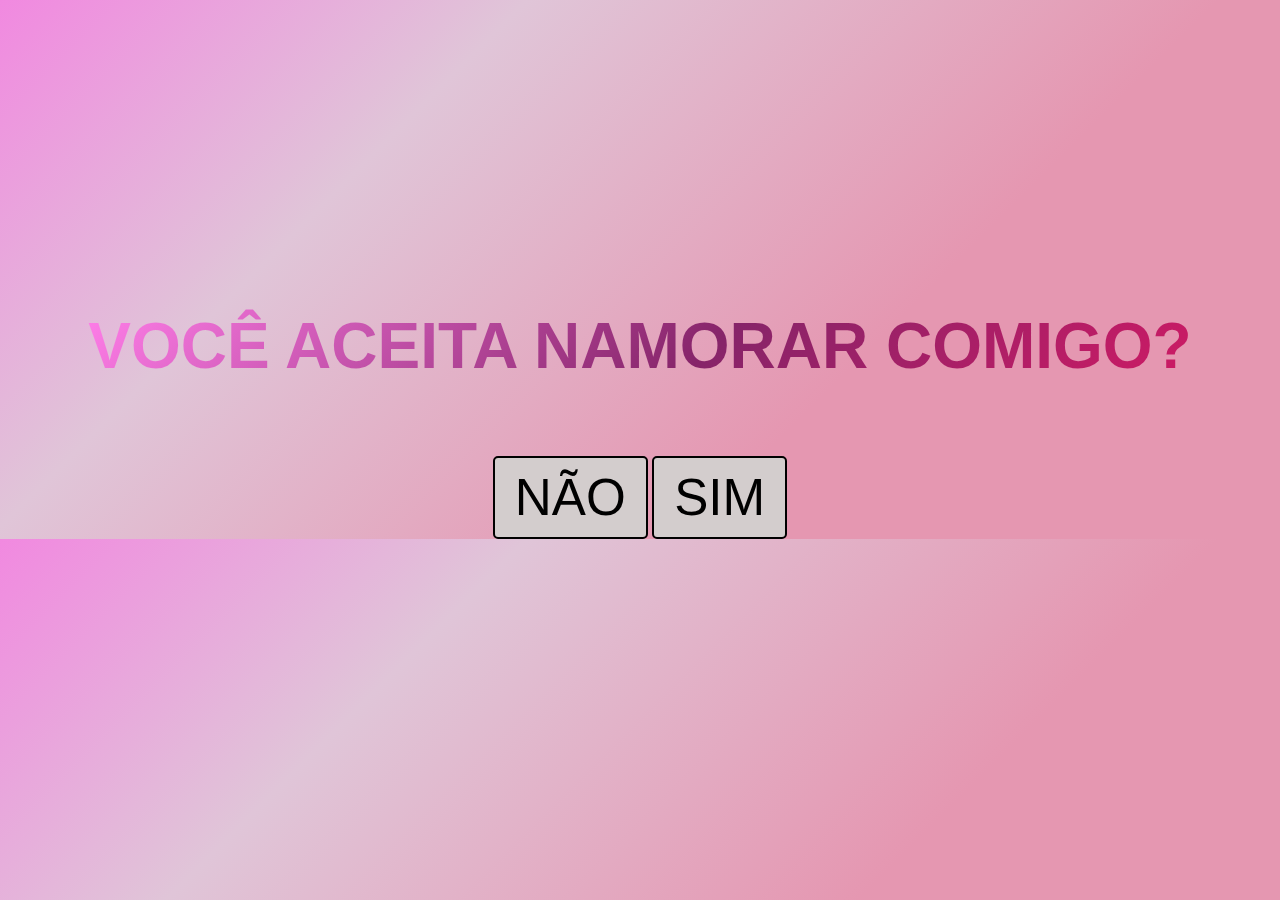
<file: index.html>
<!-- index.html -->
<!DOCTYPE html>
<html lang="pt-br">
<head>
    <meta charset="UTF-8">
    <meta name="viewport" content="width=device-width, initial-scale=1.0">
    <title>Aceita namorar comigo?</title>
    <link href="css/estilo.css" rel="stylesheet">
    <script type="text/javascript" src="main.js" defer></script>
</head>
<body>
    <div class="text">
        <h2 class="animate-character">VOCÊ ACEITA NAMORAR COMIGO?</h2>
    </div>

    <div class="button-container">
        <button id="moving-button">NÃO</button>
        <a href="pagina2.html" class="btn-link"><button class="btn-sim">SIM</button></a>
    </div>
</body>
</html>
</file>
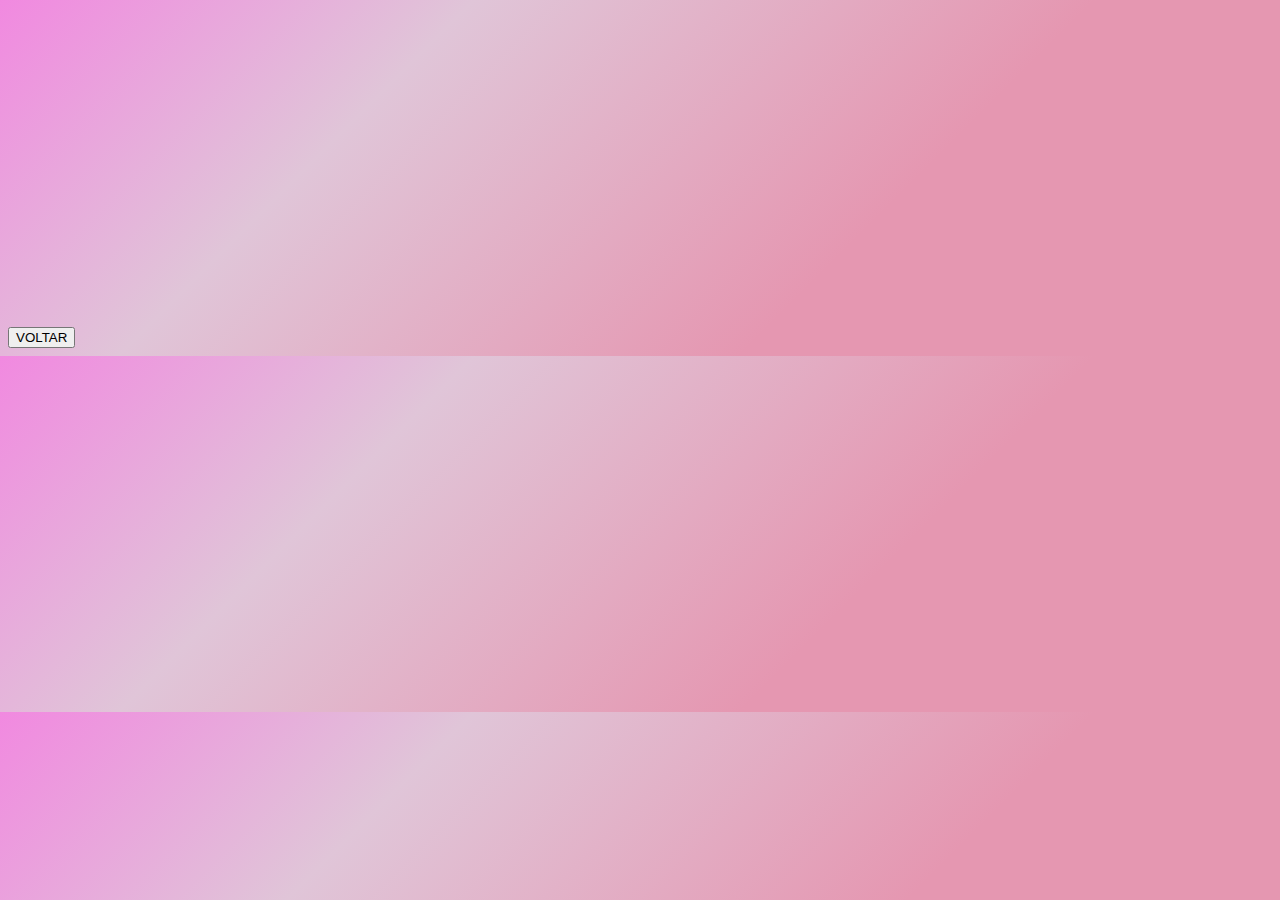
<file: pagina2.html>
<!-- pagina2.html -->
<!DOCTYPE html>
<html lang="pt-br">
<head>
    <meta charset="UTF-8">
    <meta name="viewport" content="width=device-width, initial-scale=1.0">
    <link href="css/style.css" rel="stylesheet">
    <title>Aliança</title>
</head>
<body>
    <div class="video-container">
        <iframe width="100%" height="315" src="https://www.youtube.com/embed/wfyEWgigiGI" title="YouTube video player" frameborder="0" allow="accelerometer; autoplay; clipboard-write; encrypted-media; gyroscope; picture-in-picture; web-share" allowfullscreen></iframe>
    </div>

    <div class="button-container">
        <a href="index.html" class="btn-link"><button class="btn-voltar">VOLTAR</button></a>
    </div>
</body>
</html>
</file>
<file: css/estilo.css>
/* estilo.css */
body {
    background: linear-gradient(-225deg, #f189e0 0%, #e0c5d8 29%, #e597b1 67%);
    overflow-x: hidden;
    margin: 0;
    font-family: Arial, sans-serif;
}

.text {
    text-align: center;
    margin-top: 20%;
}

.animate-character {
    text-transform: uppercase;
    background-image: linear-gradient(-225deg, #ff7ee9 0%, #862469 29%, #ff1361 67%, #e42323 60%);
    background-size: auto auto;
    background-clip: border-box;
    background-size: 200% auto;
    color: #ffffff;
    background-clip: text;
    -webkit-background-clip: text;
    -webkit-text-fill-color: transparent;
    animation: textclip 2s linear infinite;
    display: inline-block;
    font-size: 5vw;
}

@keyframes textclip {
    to {
        background-position: 200% center;
    }
}

.button-container {
    text-align: center;
    margin-top: 20px;
}

#moving-button, .btn-sim, .btn-voltar {
    font-size: 4vw;
    padding: 10px 20px;
    border-radius: 5px;
    border: 2px solid #000;
    cursor: pointer;
    background-color: #d3cdcd;
    transition: all 0.3s ease-in;
}

.btn-sim:hover, .btn-voltar:hover, #moving-button:hover {
    background-color: #020202;
    color: white;
}

.video-container {
    margin-top: 20px;
    text-align: center;
}
</file>
<file: css/style.css>
body {
    background: linear-gradient(-225deg, #f189e0 0%, #e0c5d8 29%, #e597b1 67%);
    overflow: hidden;

}

.animate-charcter{
    text-transform: uppercase;
    background-image: linear-gradient(-225deg, #ff7ee9 0%, #862469 29%, #ff1361 67%, #e42323 60%);
    background-size: auto auto;
    background-clip: border-box;
    background-size: 200% auto;
    color: #ffffff;
    background-clip: text;
    -webkit-background-clip: text;
    -webkit-text-fill-color: transparent;
    animation: textclip 2s linear infinite;
    display: inline-block;
    font-size: 50px;
    font-family: Cursive;

}

@keyframes textclip {
    to {
        background-position: 200% center;

    }
}
</file>
